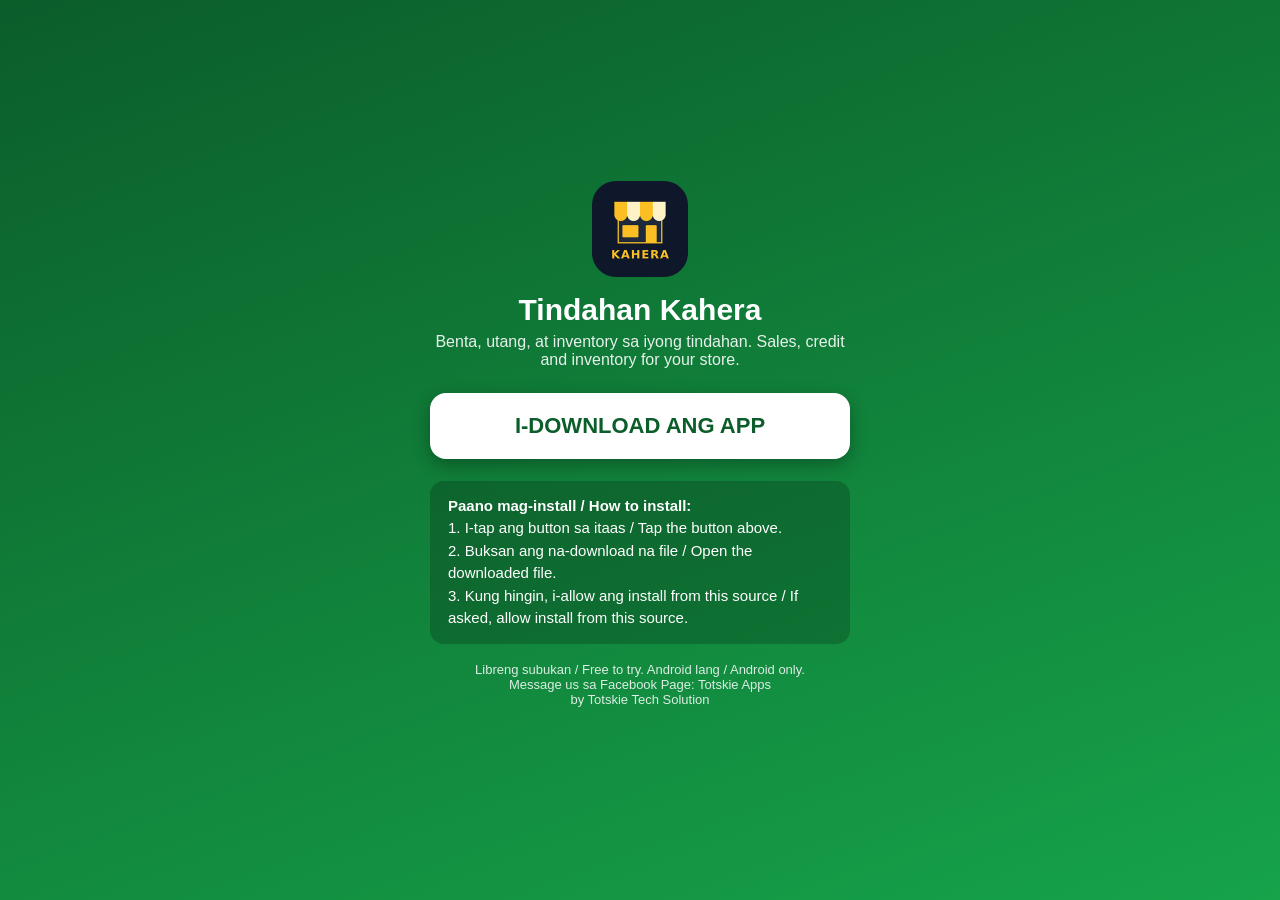
<file: templates/download.html>
<!DOCTYPE html><html lang="tl"><head><meta charset="utf-8"><meta property="og:image:width" content="1200"><meta property="og:image:height" content="630"><meta property="og:type" content="website"><meta property="og:title" content="Tindahan Kahera - POS para sa Sari-sari Store"><meta property="og:description" content="Pagod sa listahan? Problema sa inventory? Libreng subukan!"><meta property="og:image" content="https://ed1s0nj4s0n1.pythonanywhere.com/static/og-wide.png"><meta property="og:url" content="https://ed1s0nj4s0n1.pythonanywhere.com/download"><meta name="viewport" content="width=device-width,initial-scale=1"><title>Tindahan Kahera - Download</title><style>*{box-sizing:border-box}body{margin:0;min-height:100vh;display:flex;align-items:center;justify-content:center;font-family:Arial,sans-serif;background:linear-gradient(160deg,#0b5d2a,#16a34a);color:#fff;text-align:center;padding:20px}.box{max-width:420px;width:100%}.logo{width:96px;height:96px;margin:0 auto 16px;border-radius:24px;display:block}h1{margin:0 0 6px;font-size:30px}.sub{margin:0 0 24px;opacity:.9}.btn{display:block;background:#fff;color:#0b5d2a;font-weight:bold;font-size:22px;padding:20px;border-radius:16px;text-decoration:none;box-shadow:0 6px 18px rgba(0,0,0,.3)}.steps{text-align:left;background:rgba(0,0,0,.2);border-radius:14px;padding:14px 18px;margin-top:22px;font-size:15px;line-height:1.5}.small{margin-top:18px;font-size:13px;opacity:.85}</style></head><body><div class="box"><img src="/static/icon-192.png" class="logo" alt="Kahera"><h1>Tindahan Kahera</h1><p class="sub">Benta, utang, at inventory sa iyong tindahan. Sales, credit and inventory for your store.</p><a class="btn" href="/download/apk">I-DOWNLOAD ANG APP</a><div class="steps"><b>Paano mag-install / How to install:</b><br>1. I-tap ang button sa itaas / Tap the button above.<br>2. Buksan ang na-download na file / Open the downloaded file.<br>3. Kung hingin, i-allow ang install from this source / If asked, allow install from this source.</div><p class="small">Libreng subukan / Free to try. Android lang / Android only.<br>Message us sa Facebook Page: Totskie Apps<br>by Totskie Tech Solution</p></div></body></html>
</file>
